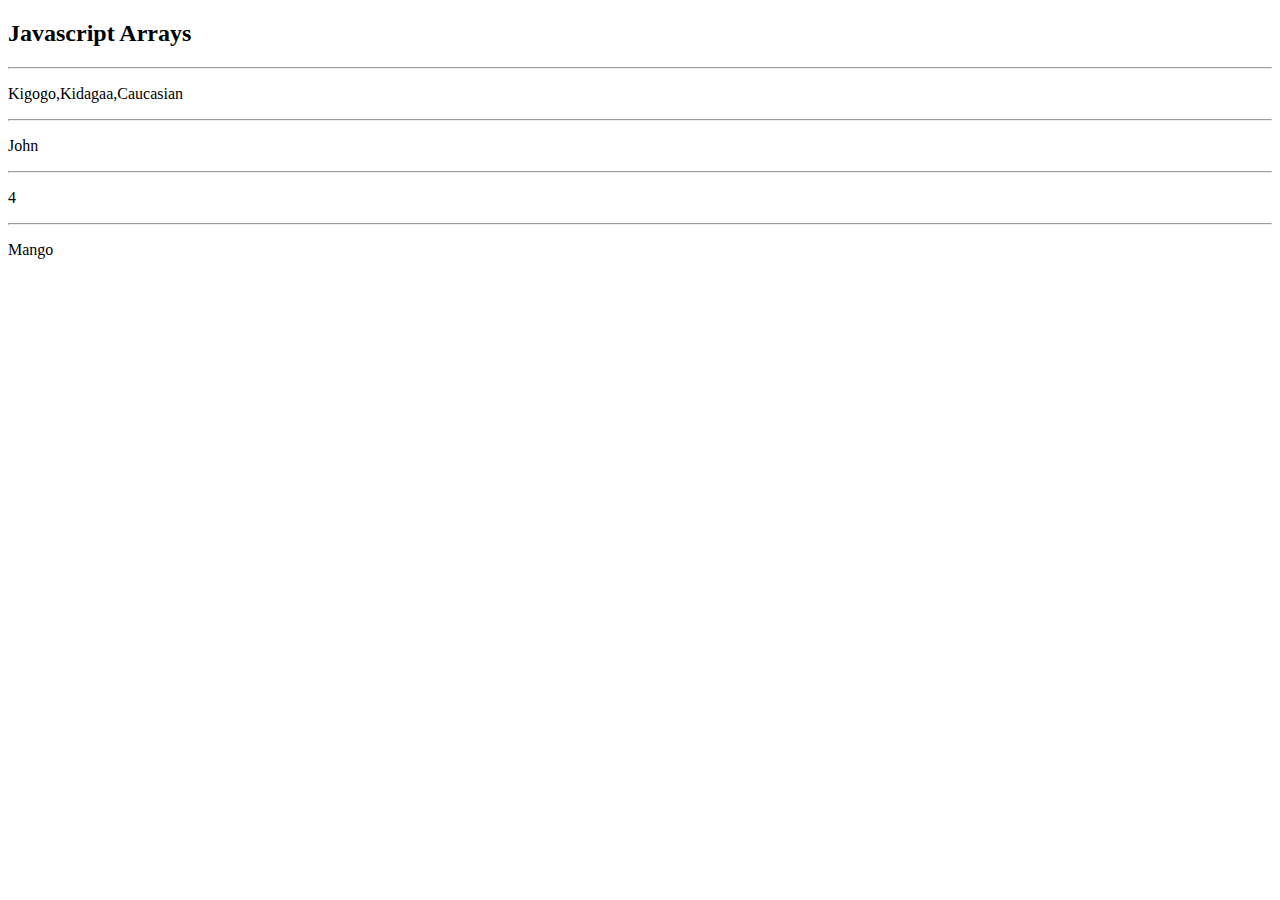
<file: arrays/index.html>
<!DOCTYPE html>
<html lang="en">
<head>
    <meta charset="UTF-8">
    <meta name="viewport" content="width=device-width, initial-scale=1.0">
    <title>Array</title>
</head>
<body>
    <h2>Javascript Arrays</h2>
    <hr>
    <p id="test"></p> 
    <hr> 
    <p id="test_1"></p> 
    <hr>
    <p id="test_2"></p>
    <hr>
    <p id="test_3"></p>

    <script src="/arrays/script.js"></script>
</body>
</html>
</file>
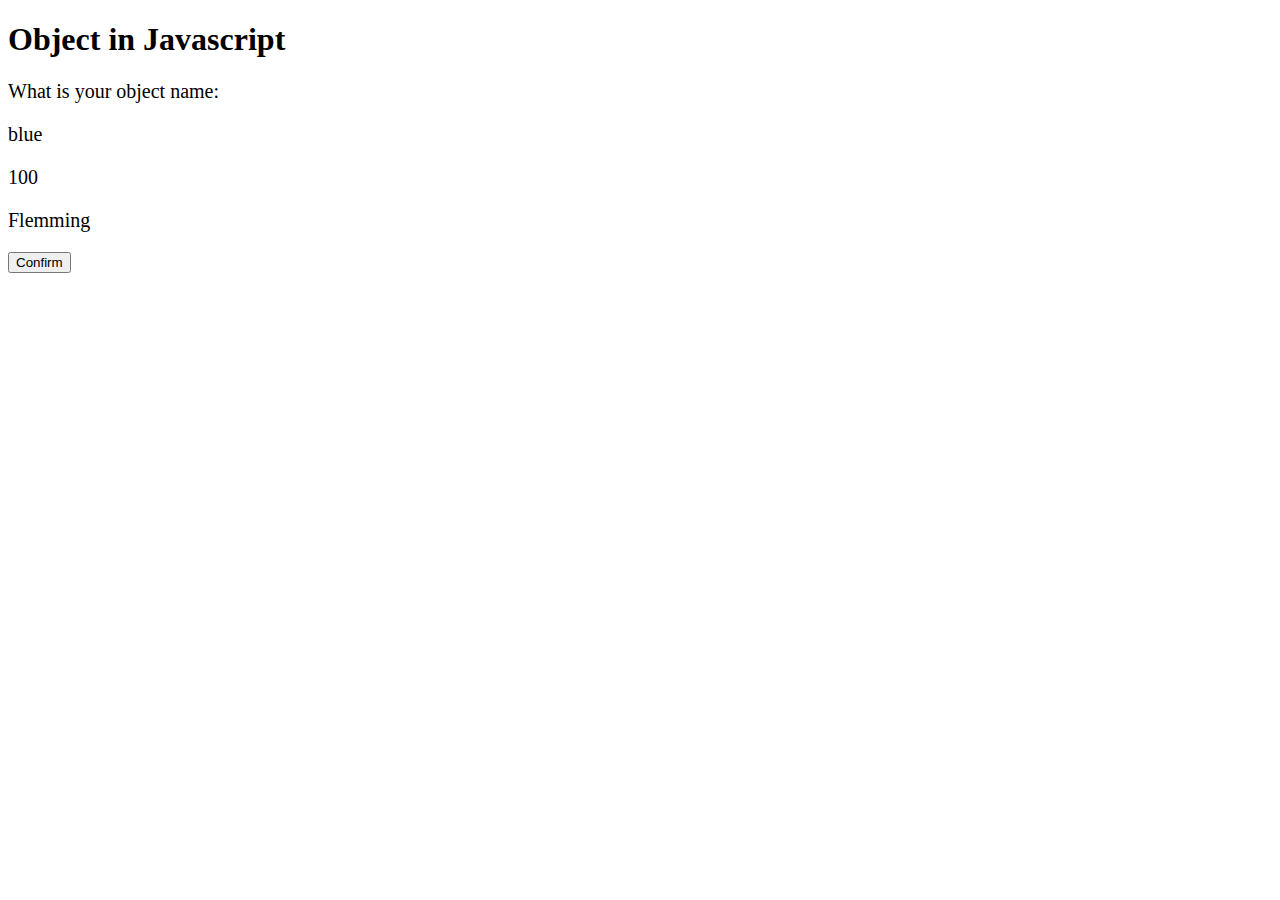
<file: object_properties_a/index.html>
<!DOCTYPE html>
<html lang="en">
<head>
    <meta charset="UTF-8">
    <meta name="viewport" content="width=device-width, initial-scale=1.0">  
    <link rel="stylesheet" href="/object_properties_a/style.css">
    <title>Objects in Javascript</Object></title>
</head>
<body>
    <h1>Object in Javascript</h1>  

    <p>What is your object name:</p> 

    <p id="mybook"></p> 
    <p id="book"></p> 
    <p id="person"></p>  
    <p id="netdist"></p>

    <button type="button" onclick="subcounty()">Confirm</button>

    <script src="/object_properties_a/script.js"></script>
</body>
</html>
</file>
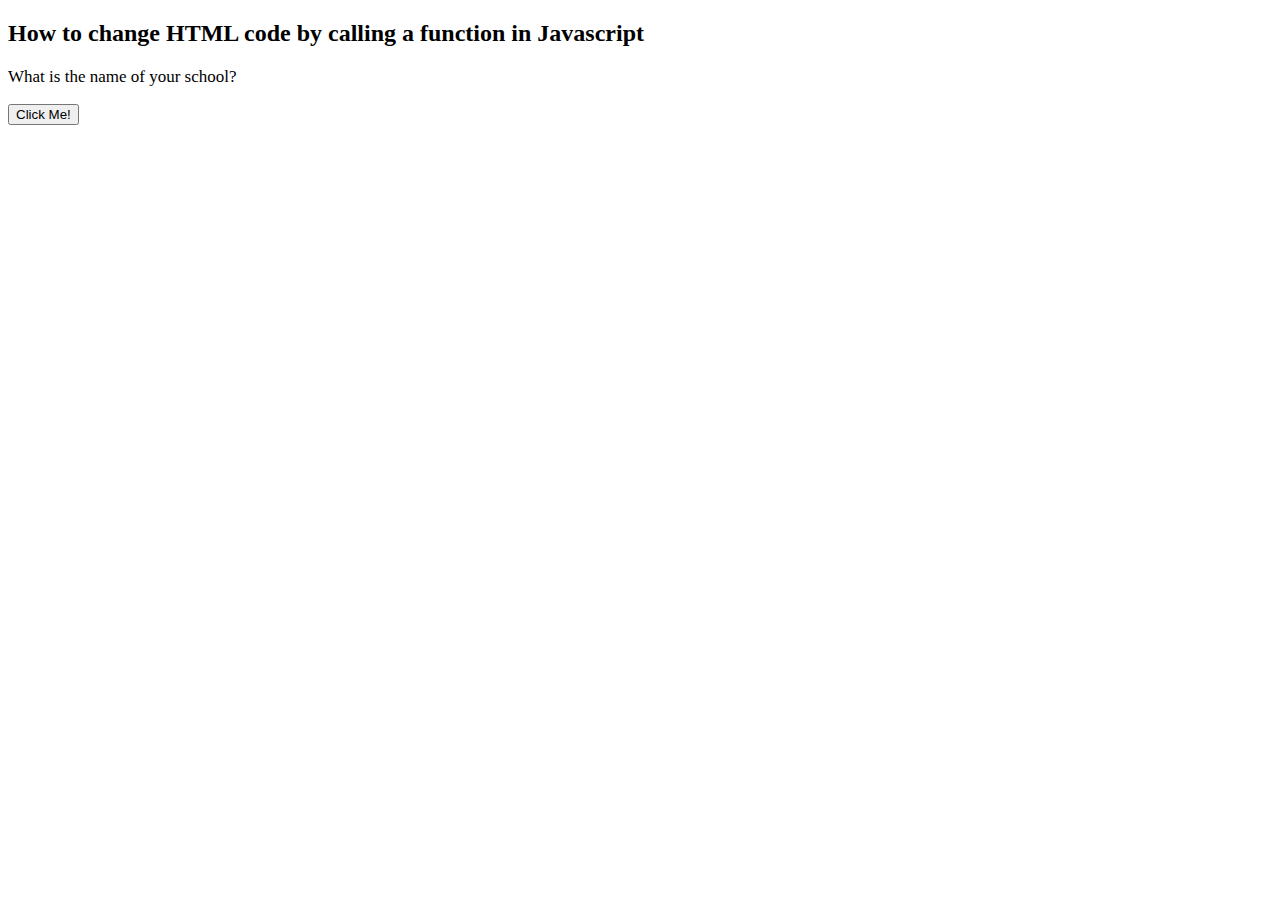
<file: practice1/index.html>
<!DOCTYPE html>
<html lang="en">
<head>
    <meta charset="UTF-8">
    <meta name="viewport" content="width=device-width, initial-scale=1.0">
    <link rel="stylesheet" href="style.css">
    <title>Document</title>
</head>
<body>
    
<h2>How to change HTML code by calling a function in Javascript</h2>

<p id="test">What is the name of your school?</p> 

<button type="button" onclick="practice1()">Click Me!</button>

<script src="script.js"></script>

</body>
</html>
</file>
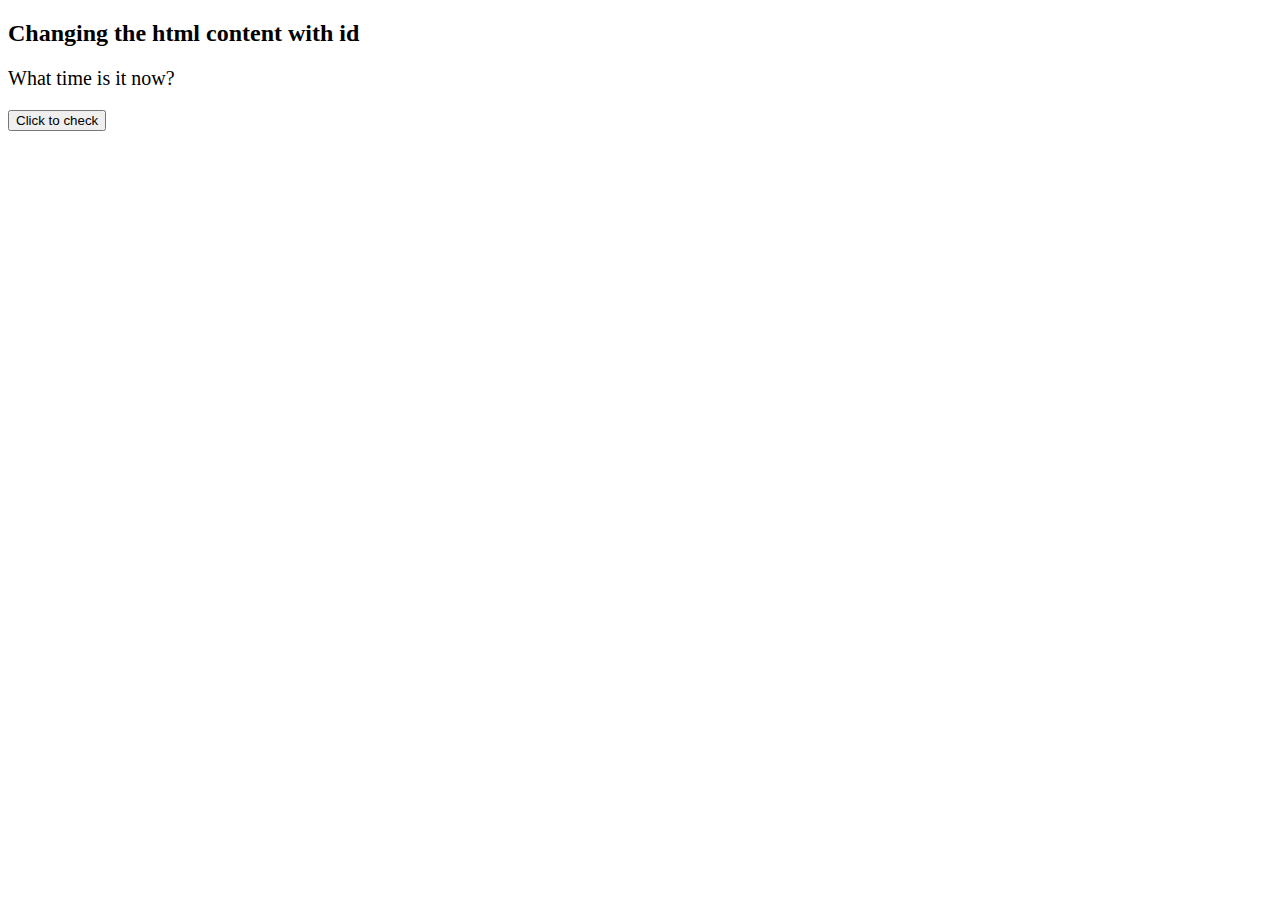
<file: practice10_event_handlers/test.html>
<!DOCTYPE html>
<html lang="en">
<head>
    <meta charset="UTF-8">
    <meta name="viewport" content="width=device-width, initial-scale=1.0">
    <link rel="stylesheet" href="/practice10_event_handlers/test.css">
    <title>Document</title>
</head>
<body> 
     
    <h2>Changing the html content with id</h2> 
    <p id="test1">What time is it now?</p>
    <p id="test2"></p> 
    <button type="button" onclick="displayDate()">Click to check</button>
       
    <script src="/practice10_event_handlers/test.js"></script>
</body>
</html>
</file>
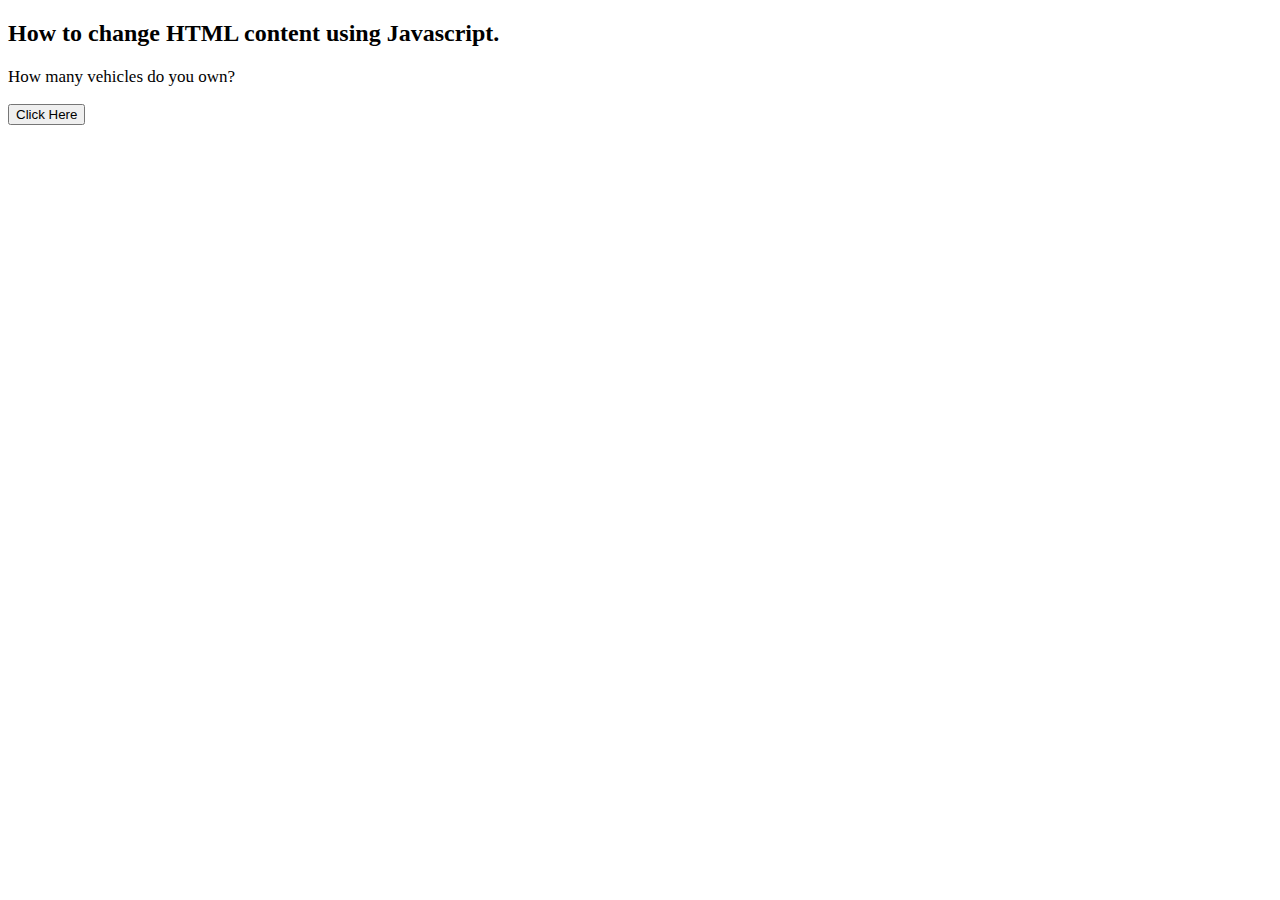
<file: practice2/test1.html>
<!DOCTYPE html>
<html lang="en">
<head>
    <meta charset="UTF-8">
    <meta name="viewport" content="width=device-width, initial-scale=1.0">
    <link rel="stylesheet" href="/practice1/style.css">
    <title>Document</title>
</head>
<body>
    
<h2>How to change HTML content using Javascript.</h2>

<p id="test">How many vehicles do you own?</p>

<button type="button" onclick="practice2()">Click Here</button>

<script src="/practice1/script.js"></script>
</body>
</html>
</file>
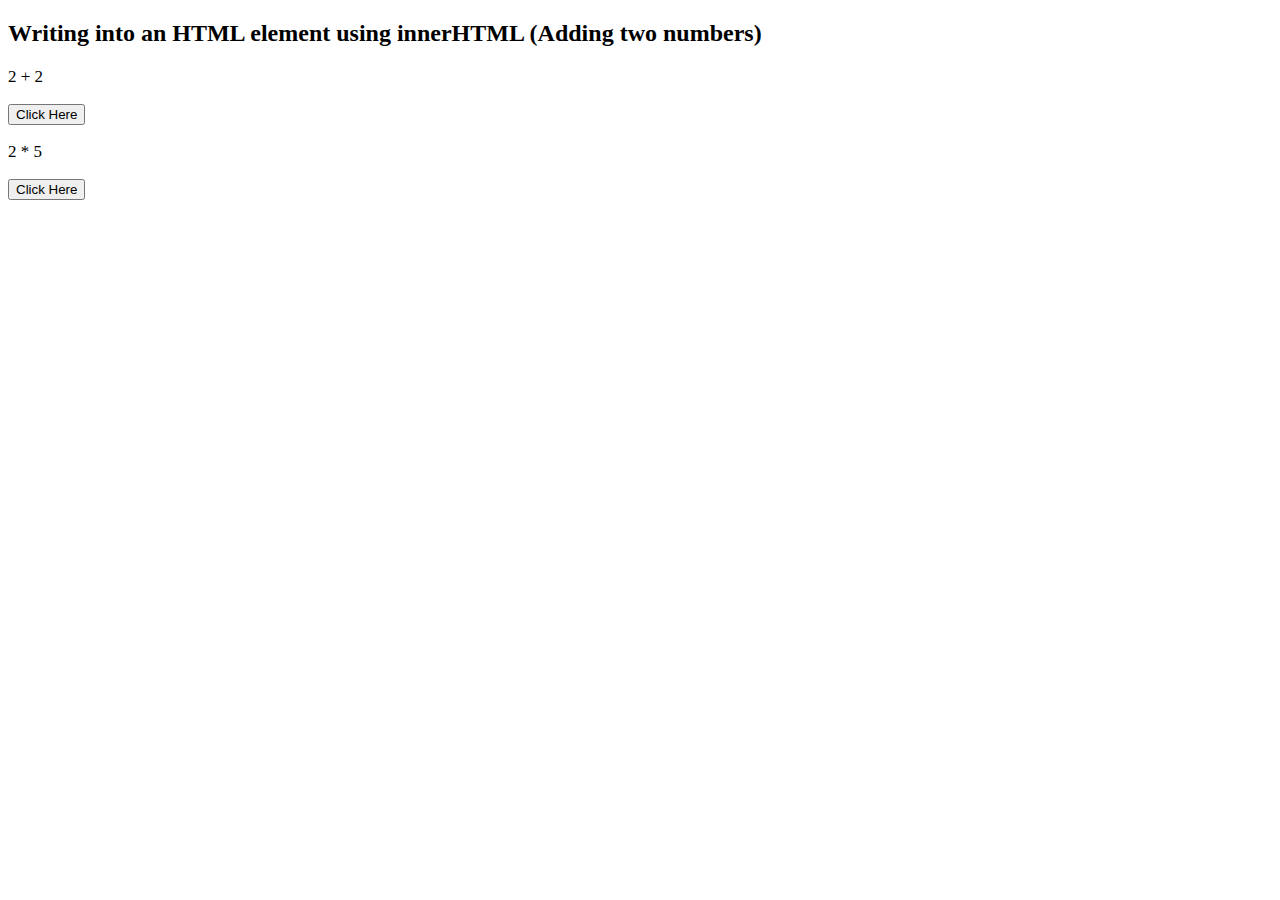
<file: practice3/test2.html>
<!DOCTYPE html>
<html lang="en">
<head>
    <meta charset="UTF-8">
    <meta name="viewport" content="width=device-width, initial-scale=1.0">
    <link rel="stylesheet" href="/practice1/style.css">
    <title>Document</title>
</head>
<body>
    
<h2>Writing into an HTML element using innerHTML (Adding two numbers)</h2>

<p id="test">2 + 2</p>  
<button type="button" onclick="practice3()">Click Here</button>

<p id="test1">2 * 5</p> 

<button type="button" onclick="practice03()">Click Here</button>

<script src="/practice1/script.js"></script>
</body>
</html>
</file>
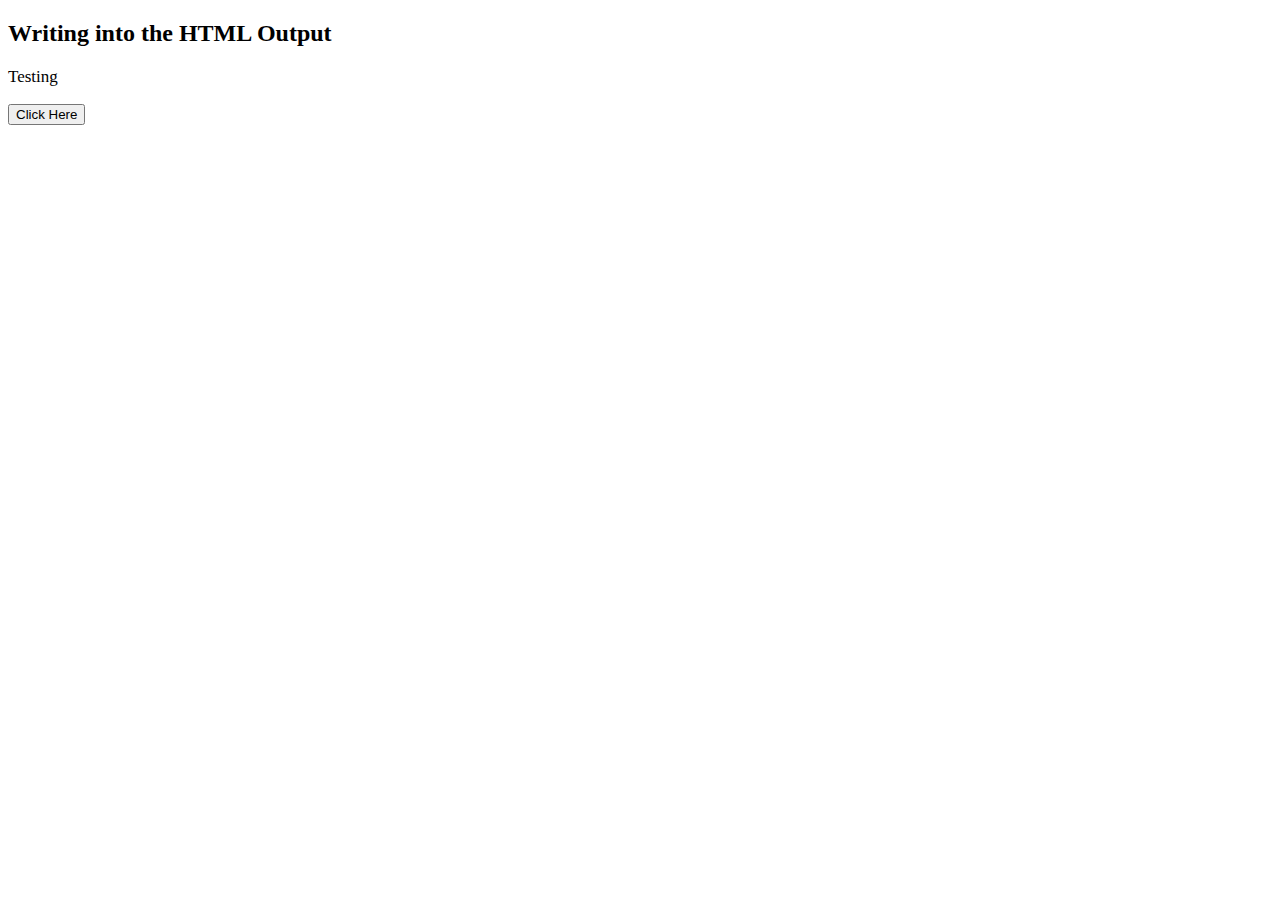
<file: practice4/test3.html>
<!DOCTYPE html>
<html lang="en">
<head>
    <meta charset="UTF-8">
    <meta name="viewport" content="width=device-width, initial-scale=1.0">
    <link rel="stylesheet" href="/practice1/style.css">
    <title>Document</title>
</head>
<body>
    
    <h2>Writing into the HTML Output</h2>
    <p id="test">Testing</p>
    
    <button type="button" onclick="practice4()">Click Here</button>

    <script src="/practice1/script.js"></script>
</body>
</html>
</file>
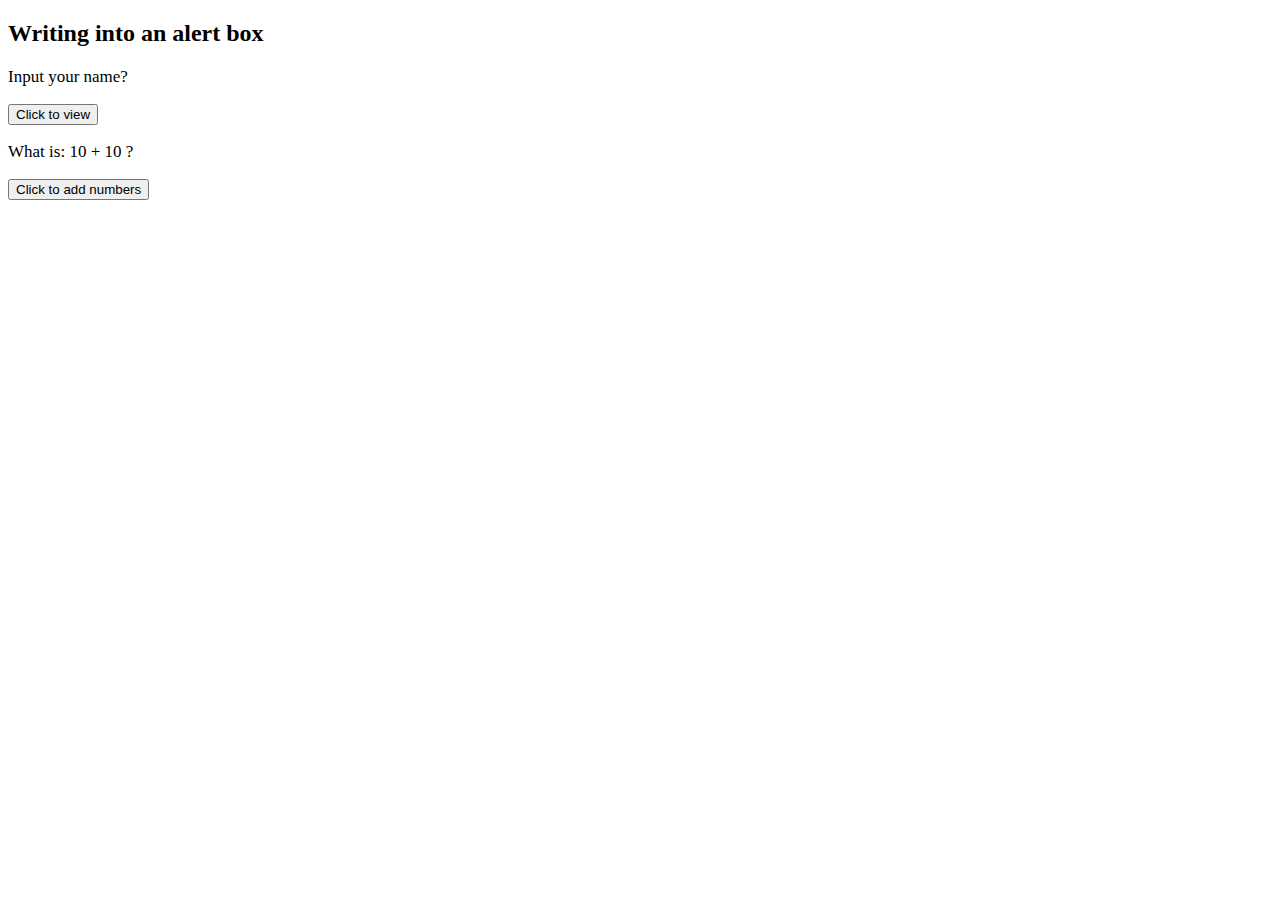
<file: practice5/test4.html>
<!DOCTYPE html>
<html lang="en">
<head>
    <meta charset="UTF-8">
    <meta name="viewport" content="width=device-width, initial-scale=1.0">
    <link rel="stylesheet" href="/practice1/style.css">
    <title>Document</title>
</head>
<body>
    
    <h2>Writing into an alert box</h2>
    <p id="test">Input your name?</p> 
    <button type="button" onclick="practice5()">Click to view</button> 

    <p id="test1">What is: 10 + 10 ?</p>
    <button type="button" onclick="practice05()">Click to add numbers</button>

<script src="/practice1/script.js"></script>
</body>
</html>
</file>
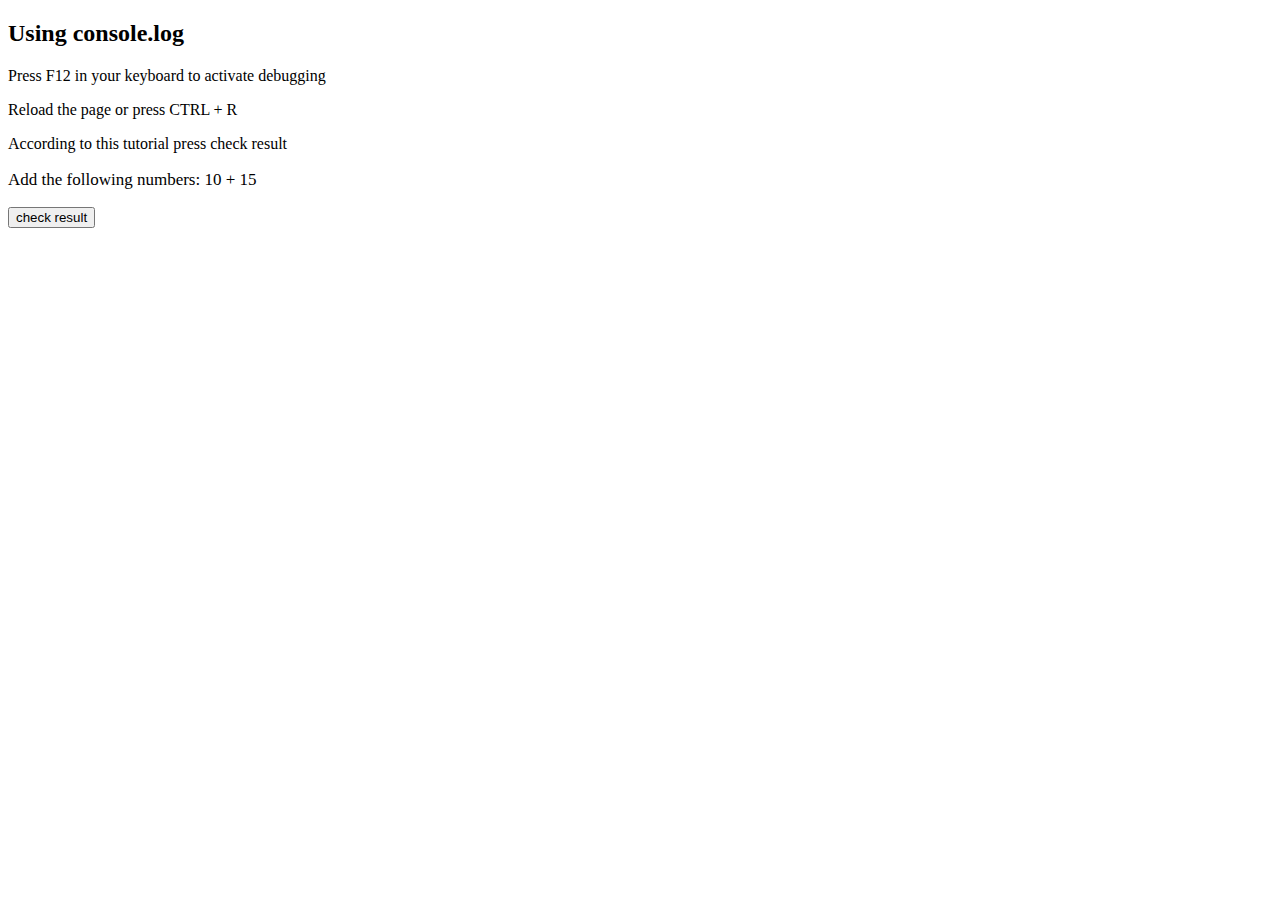
<file: practice6/test5.html>
<!DOCTYPE html>
<html lang="en">
<head>
    <meta charset="UTF-8">
    <meta name="viewport" content="width=device-width, initial-scale=1.0">
    <link rel="stylesheet" href="/practice1/style.css">
    <title>Document</title>
</head>
<body>

    <h2>Using console.log</h2> 
    <p>Press F12 in your keyboard to activate debugging</p> 
    <p>Reload the page or press CTRL + R</p>
    <p>According to this tutorial press check result</p>
    <p id="test">Add the following numbers: 10 + 15</p> 
    <button type="button" onclick="practice6()">check result</button>

   <script src="/practice1/script.js"></script> 
</body>
</html>
</file>
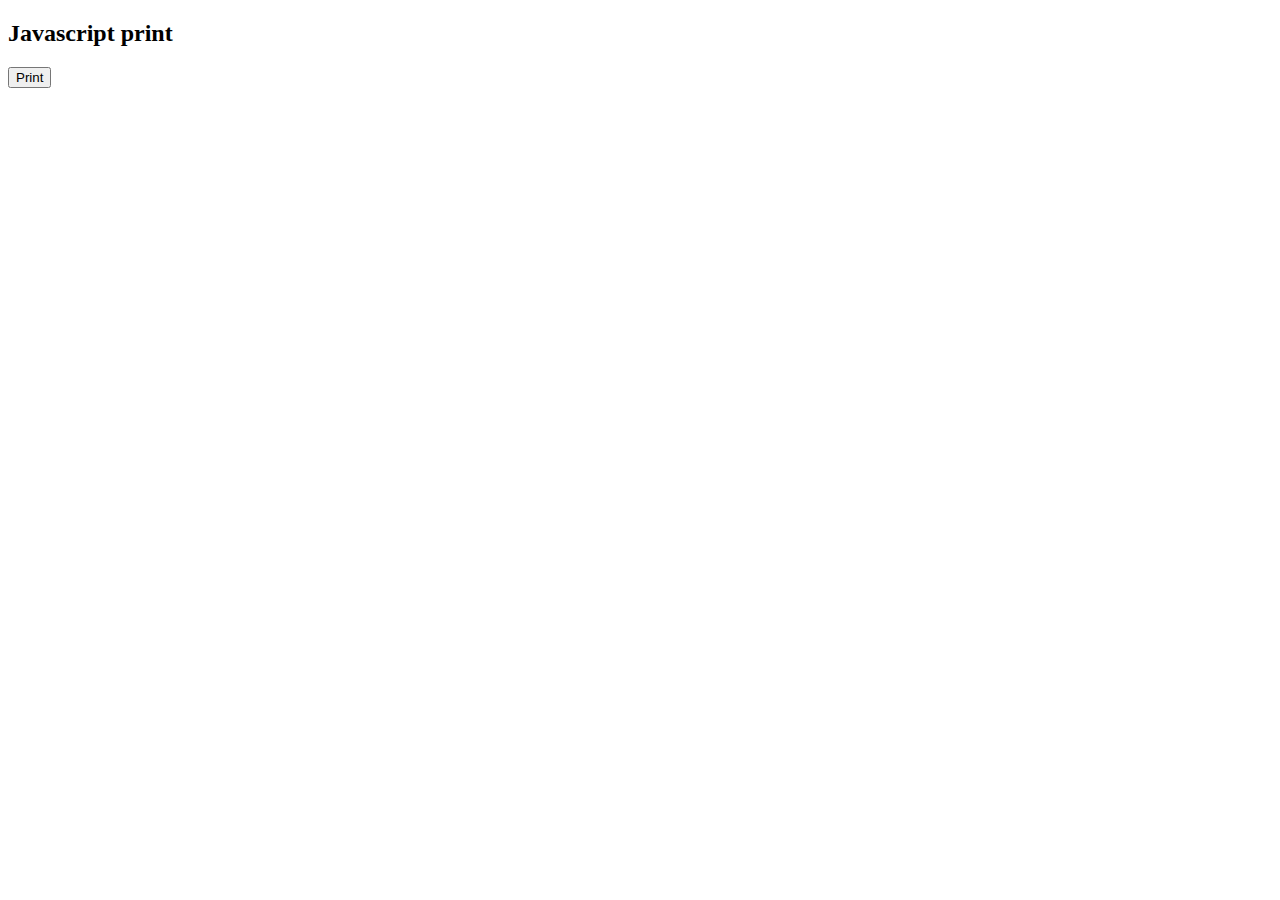
<file: practice7/test6.html>
<!DOCTYPE html>
<html lang="en">
<head>
    <meta charset="UTF-8">
    <meta name="viewport" content="width=device-width, initial-scale=1.0">
    <link rel="stylesheet" href="/practice1/style.css">
    <title>Document</title>
</head>
<body>
    
<h2>Javascript print</h2>

<button type="button" onclick="practice7()">Print</button>

<script src="/practice1/script.js"></script>
</body>
</html>
</file>
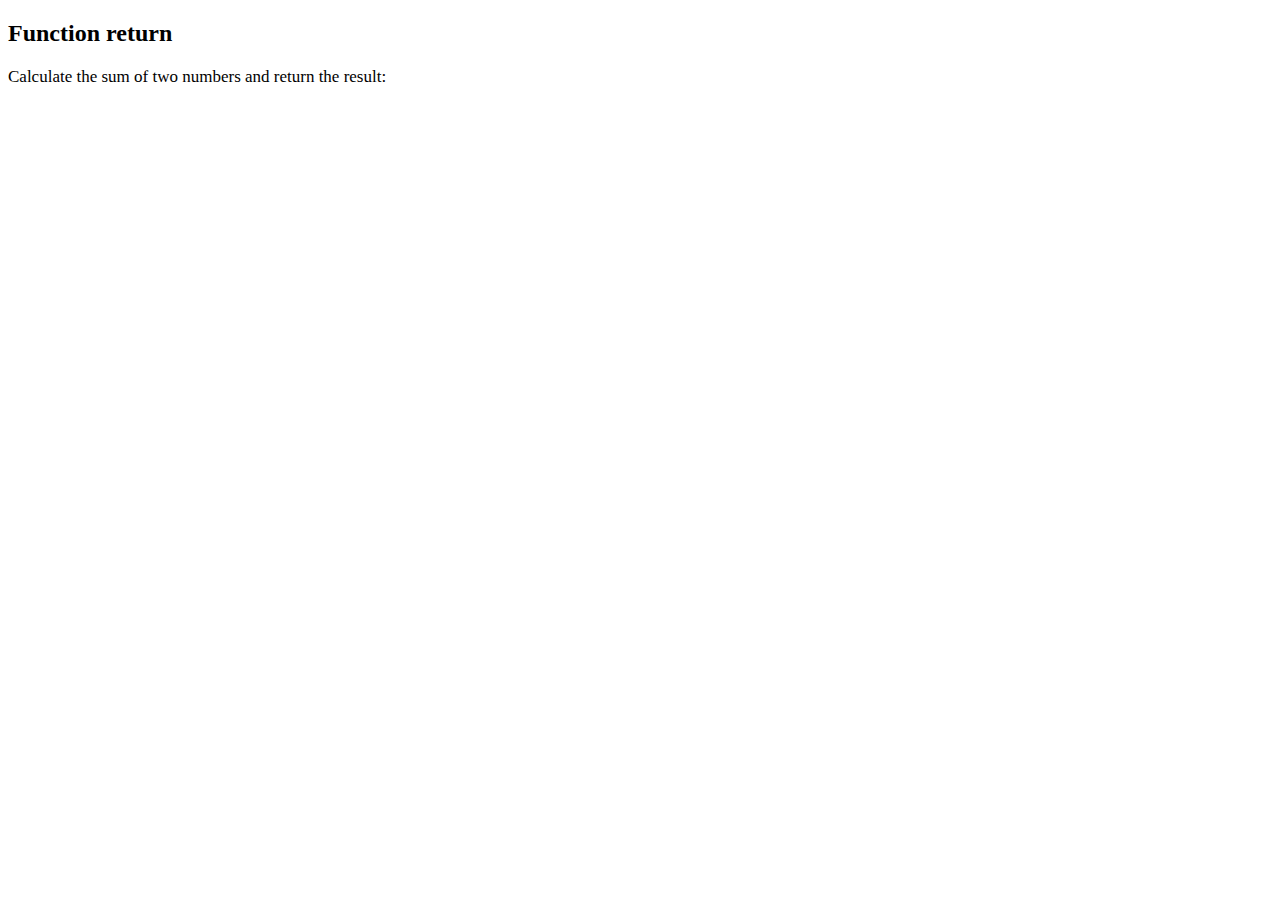
<file: practice8_functions/test7.html>
<!DOCTYPE html>
<html lang="en">
<head>
    <meta charset="UTF-8">
    <meta name="viewport" content="width=device-width, initial-scale=1.0">
    <link rel="stylesheet" href="/practice1/style.css">
    <title>Document</title>
</head>
<body>

    <h2>Function return</h2>
    <p id="test">Calculate the sum of two numbers and return the result:</p> 
    <p id="test1"></p>  
    <p id="test2"></p>

   <!--  
        <button type="button" onclick="addNumbers()">addnumbers</button>
   --> 

<script src="/practice1/script.js"></script>
</body>
</html>
</file>
<file: object_properties_a/style.css>
p{ 
    font-size: 20px; 
}
</file>
<file: practice1/style.css>
/* Practice1 css code */
#test{ 
    font-size: 17px;
} 

#test1{ 
    font-size: 17px;
}

#test2{ 
    font-size: 17px;
}
</file>
<file: practice10_event_handlers/test.css>
#test1{ 
    font-size: 20px;
}
</file>
